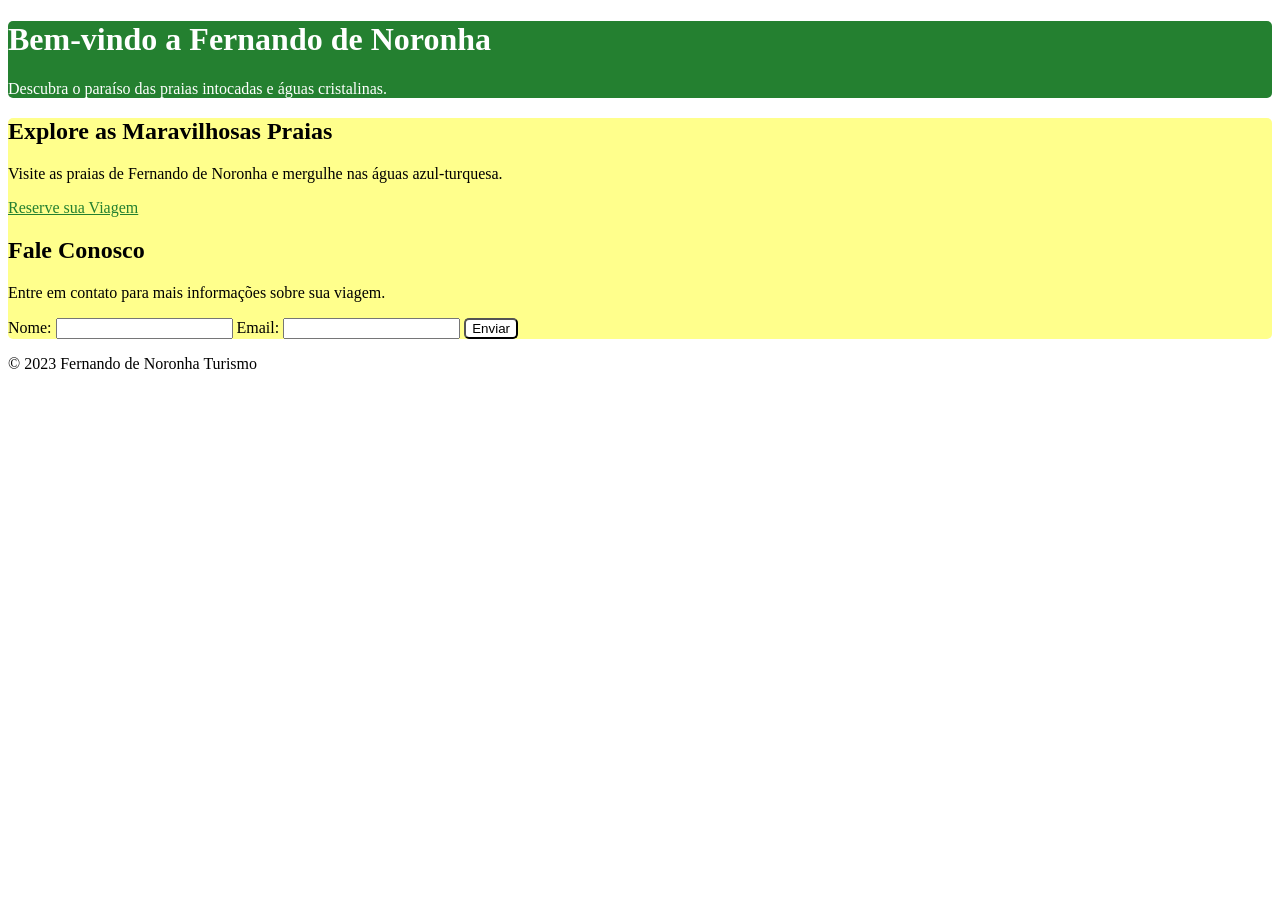
<file: Projetos/CSS/Exercicio 1/index.html>
<!DOCTYPE html>
<html lang="pt-br">

<head>
    <meta charset="UTF-8">
    <meta name="viewport" content="width=device-width, initial-scale=1.0">
    <title>Exercício 1</title>
    <link rel="stylesheet" href="style.css">
</head>

<body>
    <header>
        <h1>Bem-vindo a Fernando de Noronha</h1>
        <p>Descubra o paraíso das praias intocadas e águas cristalinas.</p>
    </header>

    <main>
        <section>
            <h2>Explore as Maravilhosas Praias</h2>
            <p>Visite as praias de Fernando de Noronha e mergulhe nas águas azul-turquesa.</p>
            <a href="#contact">Reserve sua Viagem</a>
        </section>

        <section id="contact">
            <h2>Fale Conosco</h2>
            <p>Entre em contato para mais informações sobre sua viagem.</p>
            <form>
                <label for="name">Nome:</label>
                <input type="text" id="name" name="name" required>
                <label for="email">Email:</label>
                <input type="email" id="email" name="email" required>
                <button type="submit">Enviar</button>
            </form>
        </section>
    </main>

    <footer>
        <p>© 2023 Fernando de Noronha Turismo</p>
    </footer>
</body>

</html>
</file>
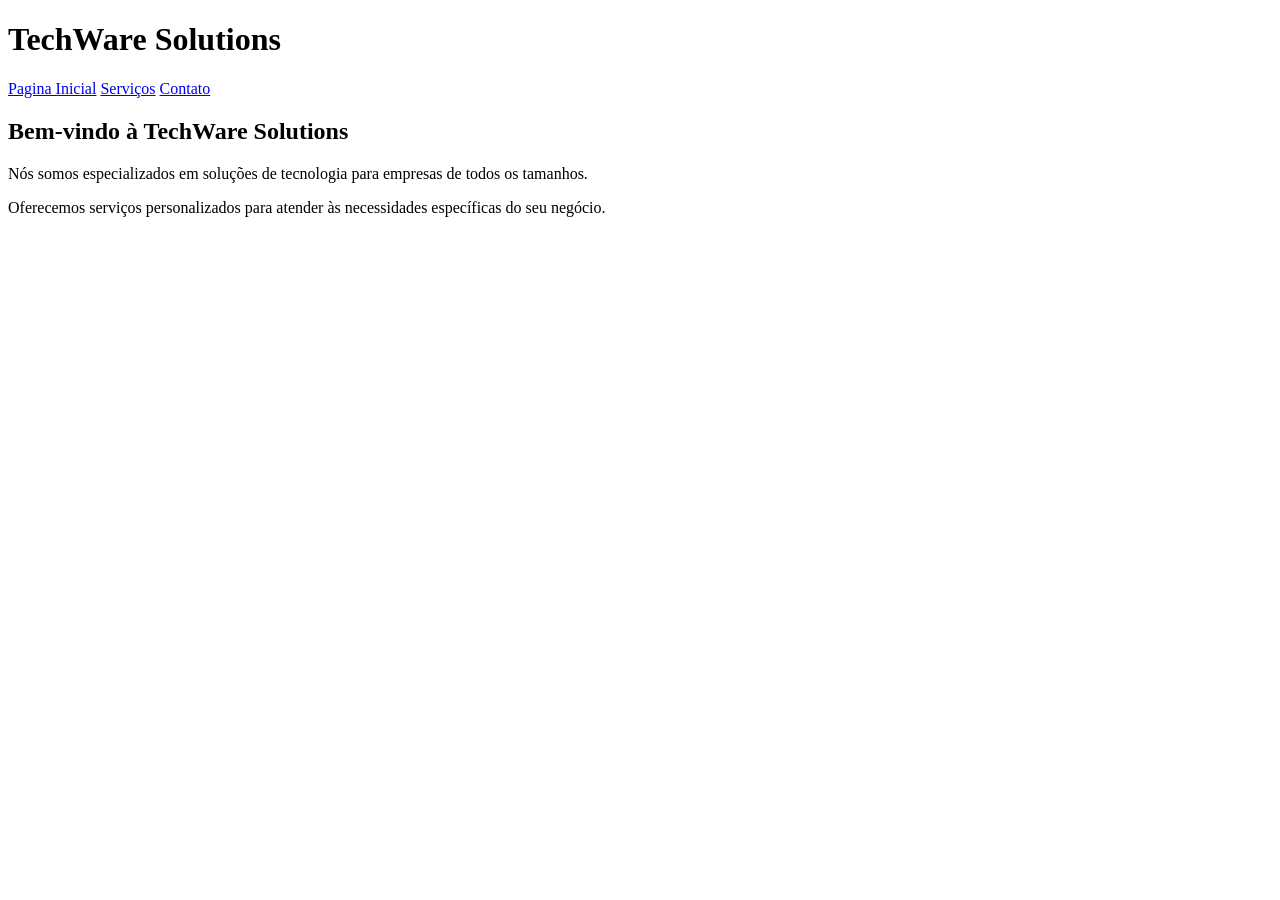
<file: Projetos/HTML/Exercicio 2/index.html>
<!DOCTYPE html>
<html lang="pt-BR">
<head>
    <meta charset="UTF-8">
    <meta name="viewport" content="width=device-width, initial-scale=1.0">
    <title>Inicio TechWare Solutions</title>
</head>
<body>
    <h1>TechWare Solutions</h1>
    <nav>
        <a href="./index.html">Pagina Inicial</a>
        <a href="./serviços.html">Serviços</a>
        <a href="./contato.html">Contato</a></nav>
    <h2>Bem-vindo à TechWare Solutions</h2>
    <p>Nós somos especializados em soluções de tecnologia para empresas de todos os tamanhos.</p>
    <p>Oferecemos serviços personalizados para atender às necessidades específicas do seu negócio.</p>
</body>
</html>
</file>
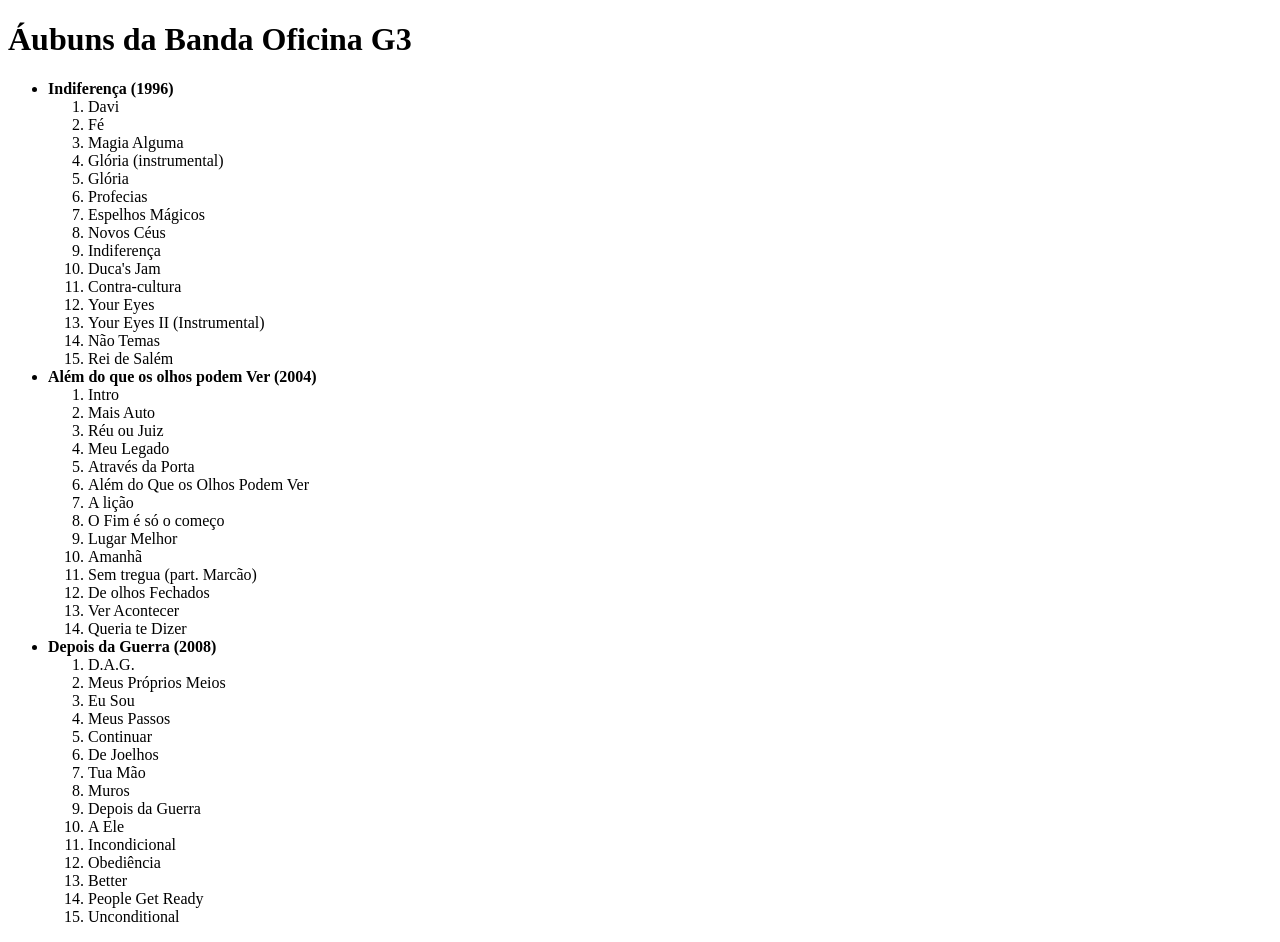
<file: Projetos/HTML/Exercicio 3/Index.html>
<!DOCTYPE html>
<html lang="en">
<head>
    <meta charset="UTF-8">
    <meta name="viewport" content="width=device-width, initial-scale=1.0">
    <title>Aubuns da Banda Oficina G3</title>
</head>
<body>
    <H1>Áubuns da Banda Oficina G3</H1>
    <ul>
        <li><b>Indiferença (1996)</b>
            <ol>
                <li>Davi</li>
                <li>Fé</li>
                <li>Magia Alguma</li>
                <li>Glória (instrumental)</li>
                <li>Glória</li>
                <li>Profecias</li>
                <li>Espelhos Mágicos</li>
                <li>Novos Céus</li>
                <li>Indiferença</li>
                <li>Duca's Jam</li>
                <li>Contra-cultura</li>
                <li>Your Eyes</li>
                <li>Your Eyes II (Instrumental)</li>
                <li>Não Temas</li>
                <li>Rei de Salém</li>
            </ol>
        </li>
        <li><b>Além do que os olhos podem Ver (2004)</b>
            <ol>
                <li>Intro</li>
                <li>Mais Auto</li>
                <li>Réu ou Juiz</li>
                <li>Meu Legado</li>
                <li>Através da Porta</li>
                <li>Além do Que os Olhos Podem Ver</li>
                <li>A lição</li>
                <li>O Fim é só o começo</li>
                <li>Lugar Melhor</li>
                <li>Amanhã</li>
                <li>Sem tregua (part. Marcão)</li>
                <li>De olhos Fechados</li>
                <li>Ver Acontecer</li>
                <li>Queria te Dizer</li>
            </ol>
        </li>
        <li><b>Depois da Guerra (2008)</b>
            <ol>
                <li>D.A.G.</li>
                <li>Meus Próprios Meios</li>
                <li>Eu Sou</li>
                <li>Meus Passos</li>
                <li>Continuar</li>
                <li>De Joelhos</li>
                <li>Tua Mão</li>
                <li>Muros</li>
                <li>Depois da Guerra</li>
                <li>A Ele</li>
                <li>Incondicional</li>
                <li>Obediência</li>
                <li>Better</li>
                <li>People Get Ready</li>
                <li>Unconditional</li>
            </ol>
        </li>
    </ul>
</body>
</html>
</file>
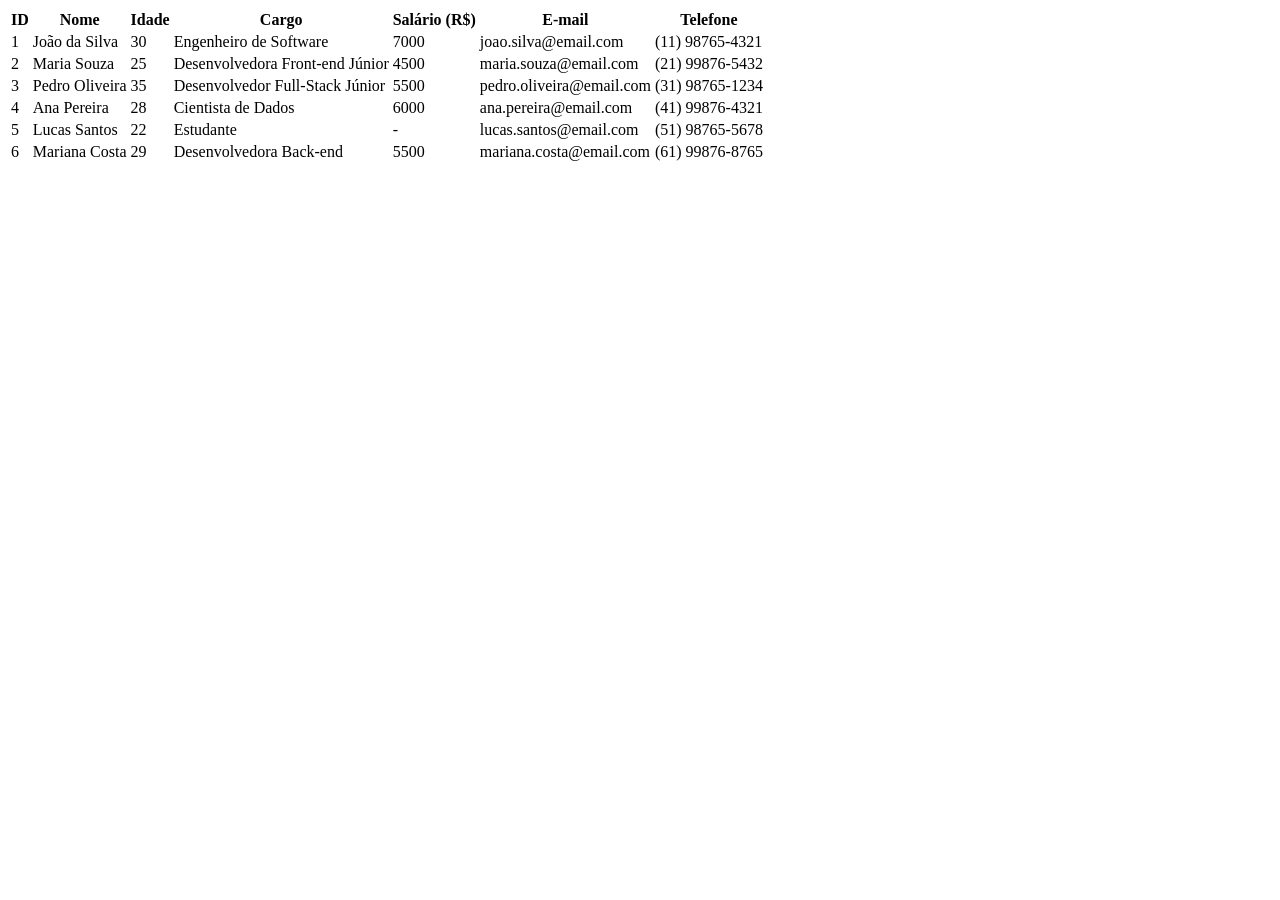
<file: Projetos/HTML/Exercicio 4/Index.html>
<!DOCTYPE html>
<html lang="en">
<head>
    <meta charset="UTF-8">
    <meta name="viewport" content="width=device-width, initial-scale=1.0">
    <title>Document</title>
</head>
<body>
    <table>
        <tr>
            <th>ID</th>
            <th>Nome</th>
            <th>Idade</th>
            <th>Cargo</th>
            <th>Salário (R$)</th>
            <th>E-mail</th>
            <th>Telefone</th>
        </tr>
        <tr>
            <td>1</td>
            <td>João da Silva</td>
            <td>30</td>
            <td>Engenheiro de Software</td>
            <td>7000</td>
            <td>joao.silva@email.com</td>
            <td>(11) 98765-4321</td>
        </tr>
        <tr>
            <td>2</td>
            <td>Maria Souza</td>
            <td>25</td>
            <td>Desenvolvedora Front-end Júnior </td>
            <td>4500</td>
            <td>maria.souza@email.com</td>
            <td>(21) 99876-5432</td>
        </tr>
        <tr>
            <td>3</td>
            <td>Pedro Oliveira</td>
            <td>35</td>
            <td>Desenvolvedor Full-Stack Júnior</td>
            <td>5500</td>
            <td>pedro.oliveira@email.com</td>
            <td>(31) 98765-1234</td>
        </tr>
        <tr>
            <td>4</td>
            <td>Ana Pereira</td>
            <td>28</td>
            <td>Cientista de Dados</td>
            <td>6000</td>
            <td>ana.pereira@email.com</td>
            <td>(41) 99876-4321</td>
        </tr>
        <tr>
            <td>5</td>
            <td>Lucas Santos</td>
            <td>22</td>
            <td>Estudante</td>
            <td>-</td>
            <td>lucas.santos@email.com</td>
            <td>(51) 98765-5678</td>
        </tr>
        <tr>
            <td>6</td>
            <td>Mariana Costa</td>
            <td>29</td>
            <td>Desenvolvedora Back-end</td>
            <td>5500</td>
            <td>mariana.costa@email.com</td>
            <td>(61) 99876-8765</td>
        </tr>
    </table>
</body>
</html>
</file>
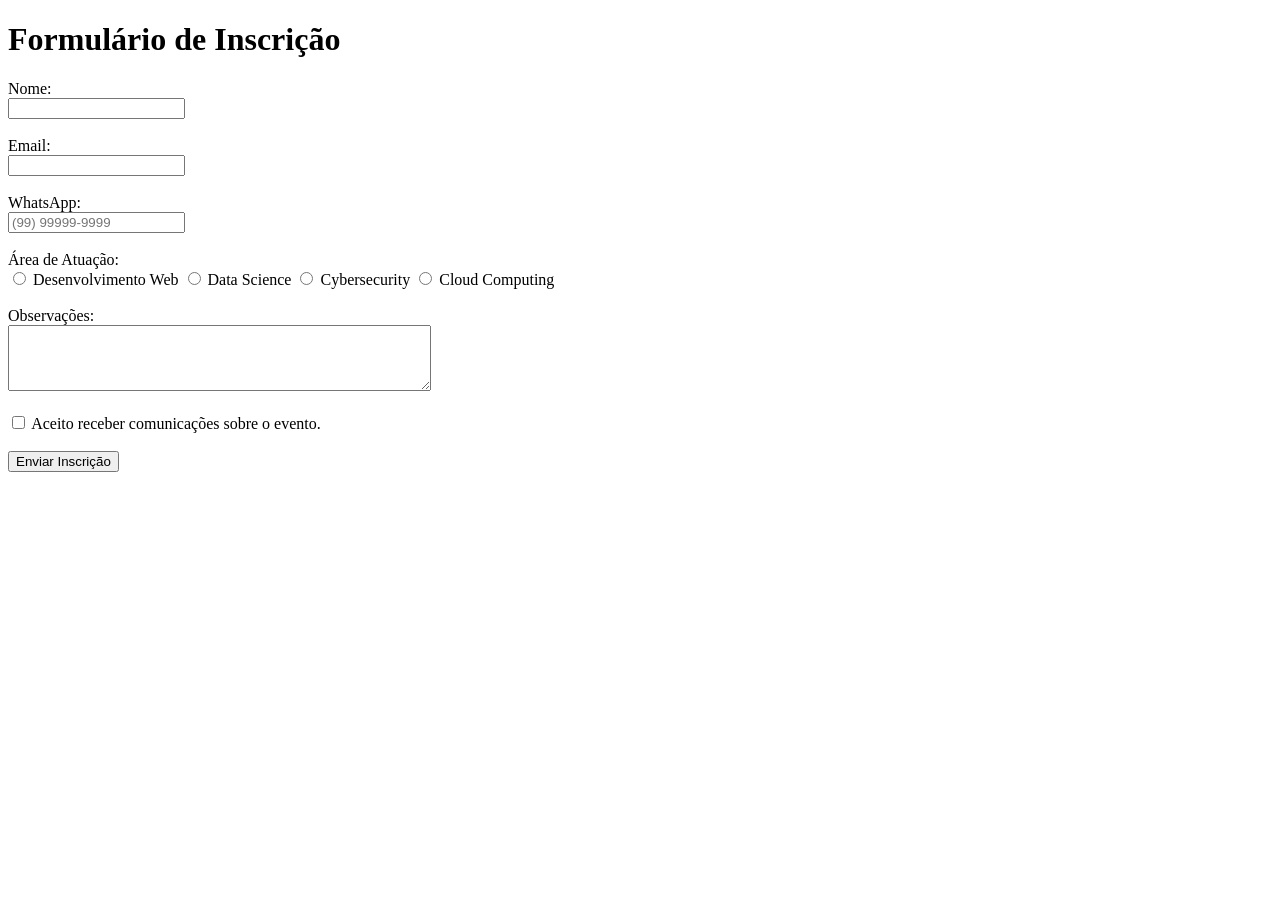
<file: Projetos/HTML/Exercicio 5/Index.html>
<!DOCTYPE html>
<html lang="pt-BR">
<head>
    <meta charset="UTF-8">
    <meta name="viewport" content="width=device-width, initial-scale=1.0">
    <title>Inscrição</title>
</head>
<body>
    <h1>Formulário de Inscrição</h1>
    <form>
        <label for="nome">Nome:</label>
        <br>
        <input type="text" id="nome" name="nome" required>
        <br><br>

        <label for="email">Email:</label>
        <br>
        <input type="email" id="email" name="email" required>
        <br><br>

        <label for="contato">WhatsApp:</label>
        <br>
        <input type="tel" id="contato" name="contato" 
               pattern="^\(\d{2}\)\s\d{5}-\d{4}$" 
               placeholder="(99) 99999-9999" required>
        <br><br>

        <label>Área de Atuação:</label>
        <br>
        <input type="radio" id="dev-web" name="area" value="Desenvolvimento Web">
        <label for="dev-web">Desenvolvimento Web</label>

        <input type="radio" id="data-science" name="area" value="Data Science">
        <label for="data-science">Data Science</label>

        <input type="radio" id="cybersecurity" name="area" value="Cybersecurity">
        <label for="cybersecurity">Cybersecurity</label>

        <input type="radio" id="cloud" name="area" value="Cloud Computing">
        <label for="cloud">Cloud Computing</label>
        <br><br>

        <label for="observacao">Observações:</label>
        <br>
        <textarea id="observacao" name="observacao" rows="4" cols="50"></textarea>
        <br><br>

        <input type="checkbox" id="aceite" name="aceite" required>
        <label for="aceite">Aceito receber comunicações sobre o evento.</label>
        <br><br>

        <input type="submit" value="Enviar Inscrição">
    </form>
</body>
</html>
</file>
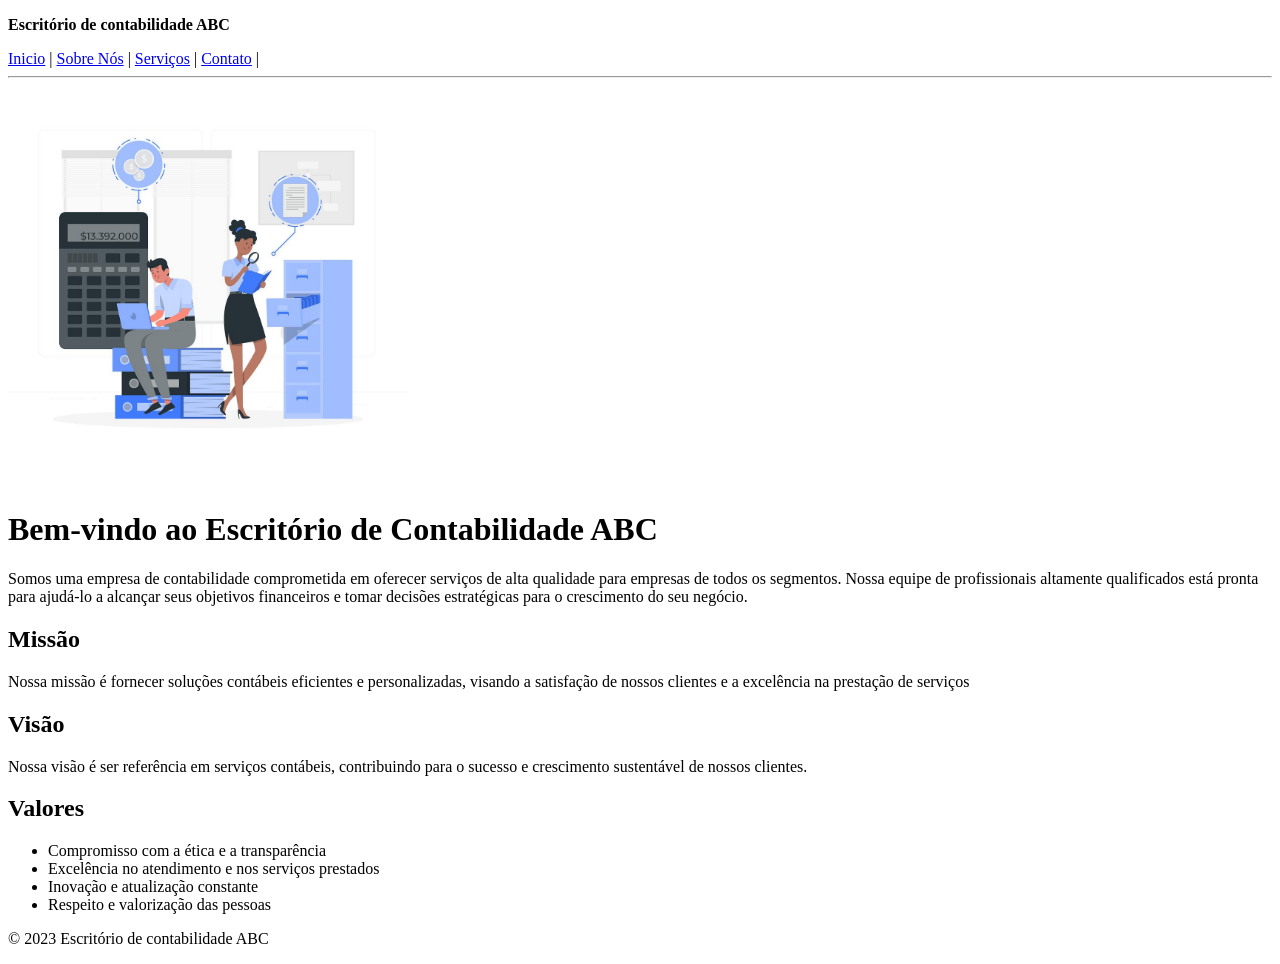
<file: Projetos/HTML/Exercicio 6/index.html>
<!DOCTYPE html>
<html lang="pt-BR">
<head>
    <meta charset="UTF-8">
    <meta name="viewport" content="width=device-width, initial-scale=1.0">
    <title>Pagina inicial</title>
</head>
<body>
    <header>
        <p><b>Escritório de contabilidade ABC</b></p>
        <nav>
            <a href="./index.html">Inicio</a> |
            <a href="./sobre.html">Sobre Nós</a> |
            <a href="./servicos.html">Serviços</a> |
            <a href="./Contato.html">Contato</a> |
        </nav> 
        <hr>
    </header>
    <img src="./img/sbuuzo74ehlh0q2ehsfzm2wec4f7.jpeg" alt="contabilidade" width="400" height="400">
    <h1>Bem-vindo ao Escritório de Contabilidade ABC</h1>
    <p>Somos uma empresa de contabilidade comprometida em oferecer serviços de alta qualidade para empresas de todos os segmentos. Nossa equipe de profissionais altamente qualificados está pronta para ajudá-lo a alcançar seus objetivos financeiros e tomar decisões estratégicas para o crescimento do seu negócio.</p>
    <h2>Missão</h2>
    <p>Nossa missão é fornecer soluções contábeis eficientes e personalizadas, visando a satisfação de nossos clientes e a excelência na prestação de serviços</p>
    <h2>Visão</h2>
    <p>Nossa visão é ser referência em serviços contábeis, contribuindo para o sucesso e crescimento sustentável de nossos clientes.</p>
    <h2>Valores</h2>
    <ul>
        <li>Compromisso com a ética e a transparência</li>
        <li>Excelência no atendimento e nos serviços prestados</li>
        <li>Inovação e atualização constante</li>
        <li>Respeito e valorização das pessoas</li>
    </ul>
    <footer>
        <p>© 2023 Escritório de contabilidade ABC</p>
    </footer>
    
</body>
</html>
</file>
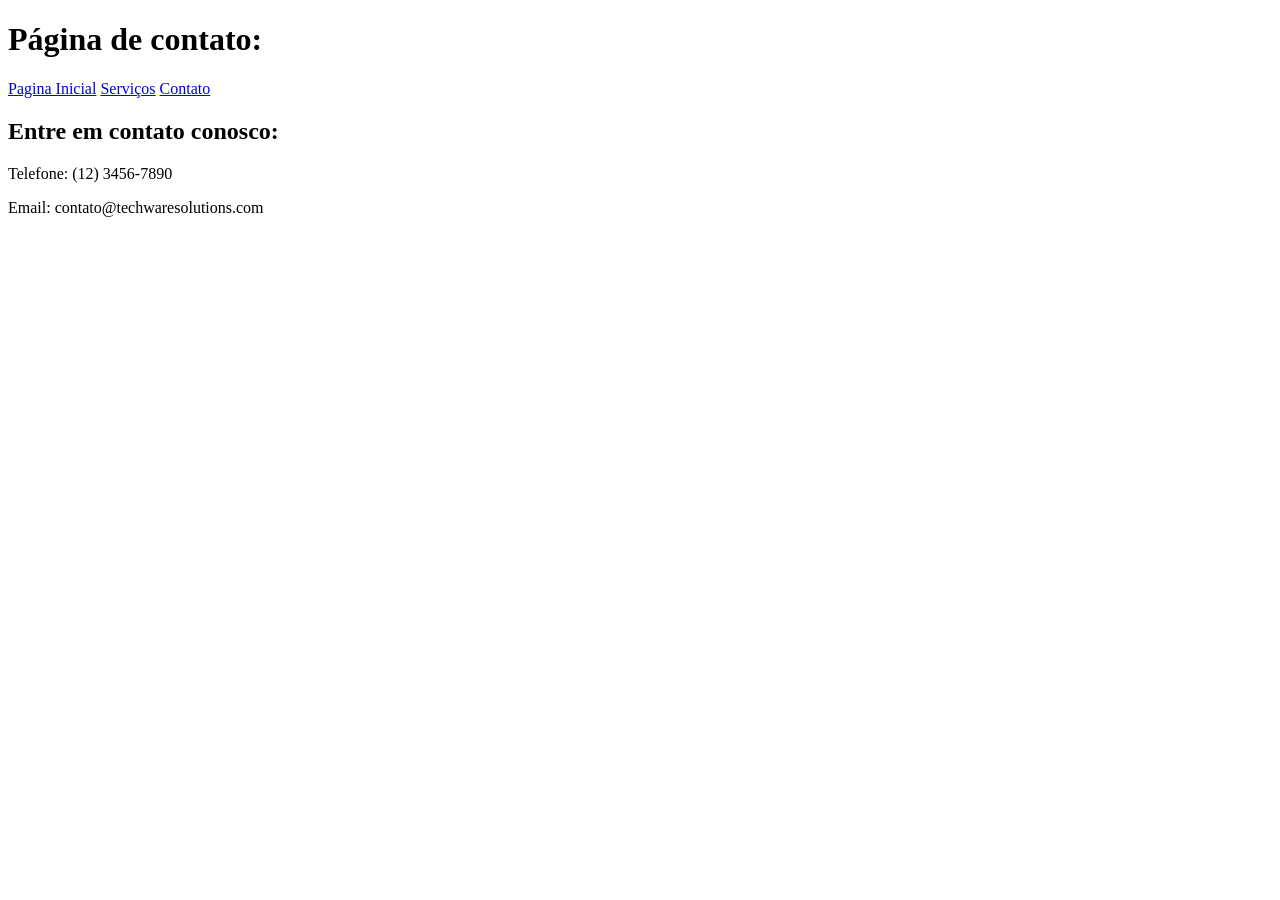
<file: Projetos/HTML/Exercicio 2/contato.html>
<!DOCTYPE html>
<html lang="pt-BR">
<head>
    <meta charset="UTF-8">
    <meta name="viewport" content="width=device-width, initial-scale=1.0">
    <title>Inicio TechWare Solutions</title>
</head>
<body>
    <h1>Página de contato:</h1>
    <nav>
        <a href="./index.html">Pagina Inicial</a>
        <a href="./serviços.html">Serviços</a>
        <a href="./contato.html">Contato</a>
    </nav>
    <h2>Entre em contato conosco:</h2>
    <p>Telefone: (12) 3456-7890</p>
    <p>Email: contato@techwaresolutions.com</p>
</body>
</html>
</file>
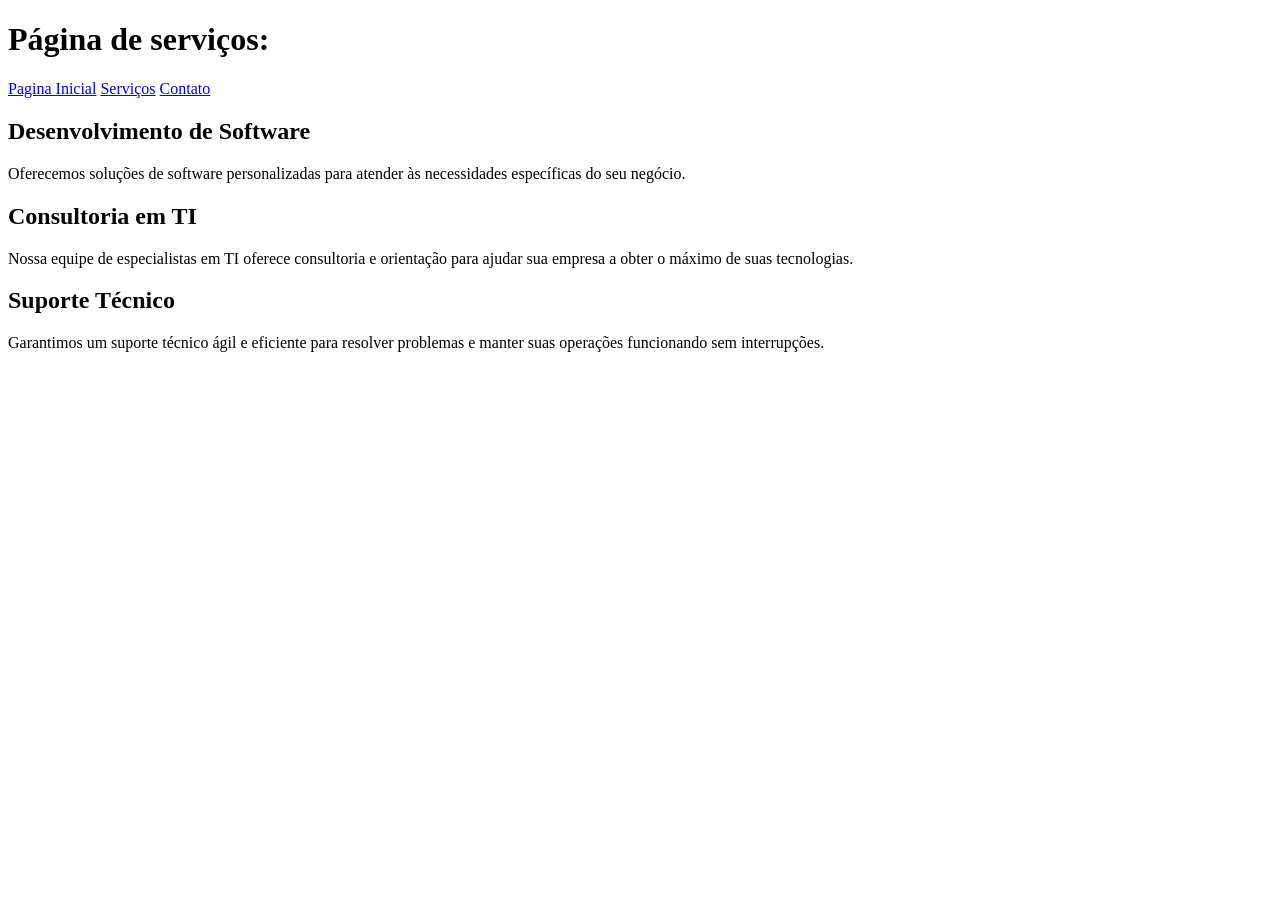
<file: Projetos/HTML/Exercicio 2/serviços.html>
<!DOCTYPE html>
<html lang="pt-BR">
<head>
    <meta charset="UTF-8">
    <meta name="viewport" content="width=device-width, initial-scale=1.0">
    <title>Inicio TechWare Solutions</title>
</head>
<body>
    <h1>Página de serviços:</h1>
    <nav>
        <a href="./index.html">Pagina Inicial</a>
        <a href="./serviços.html">Serviços</a>
        <a href="./contato.html">Contato</a>
    </nav>
    <h2>Desenvolvimento de Software</h2>
    <p>Oferecemos soluções de software personalizadas para atender às necessidades específicas do seu negócio.</p>
    <h2>Consultoria em TI</h2>
    <p>Nossa equipe de especialistas em TI oferece consultoria e orientação para ajudar sua empresa a obter o máximo de suas tecnologias.</p>
    <h2>Suporte Técnico</h2>
    <p>Garantimos um suporte técnico ágil e eficiente para resolver problemas e manter suas operações funcionando sem interrupções.</p>
</body>
</html>
</file>
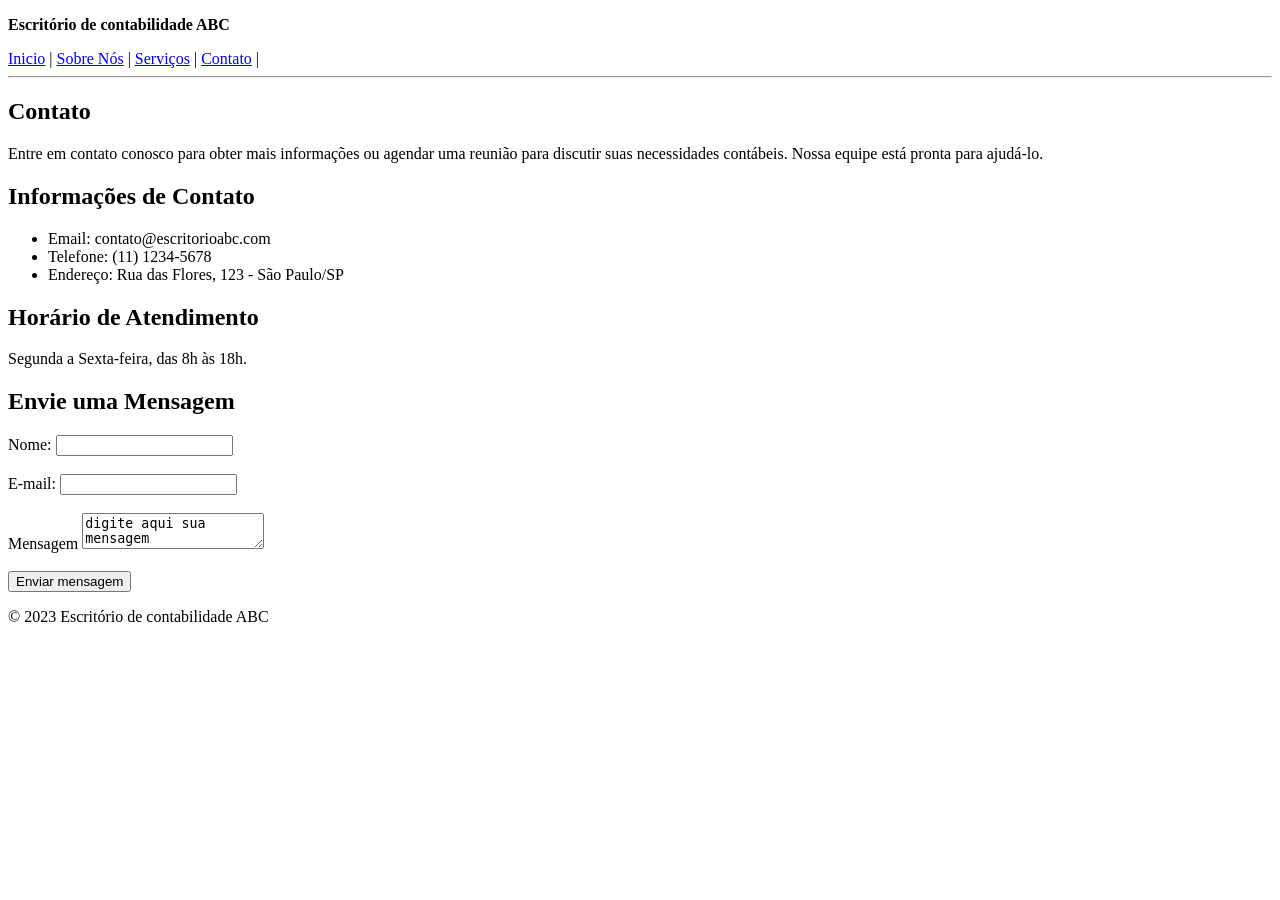
<file: Projetos/HTML/Exercicio 6/Contato.html>
<!DOCTYPE html>
<html lang="pt-BR">
<head>
    <meta charset="UTF-8">
    <meta name="viewport" content="width=device-width, initial-scale=1.0">
    <title>Document</title>
</head>
<body>
     <header>
        <p><b>Escritório de contabilidade ABC</b></p>
        <nav>
            <a href="./index.html">Inicio</a> |
            <a href="./sobre.html">Sobre Nós</a> |
            <a href="./servicos.html">Serviços</a> |
            <a href="./Contato.html">Contato</a> |
        </nav> 
        <hr>
    <main>
        <h2>Contato</h2>
        <p>Entre em contato conosco para obter mais informações ou agendar uma reunião para discutir suas necessidades contábeis. Nossa equipe está pronta para ajudá-lo.</p>
        <h2>Informações de Contato</h2>
        <ul>
            <li>Email: contato@escritorioabc.com</li>
            <li>Telefone: (11) 1234-5678</li>
            <li>Endereço: Rua das Flores, 123 - São Paulo/SP</li>
        </ul>
        <h2>Horário de Atendimento</h2>
             <p>Segunda a Sexta-feira, das 8h às 18h.</p>
        <h2>Envie uma Mensagem</h2>
            <form action="input">
                <label for="name">Nome:</label>
                <input type="text">
                <br><br>
                <label for="e-mail">E-mail:</label>
                <input type="email">
                <br><br>
                <label for="mensagem">Mensagem</label>
                <textarea name="mensagem" id="mensagem" maxlength="500">digite aqui sua mensagem</textarea>
                <br><br>
                <button id="submit">Enviar mensagem</button></form>
    </main>
    <footer>
        <p>© 2023 Escritório de contabilidade ABC</p>
    </footer>
    

</body>
</html>
</file>
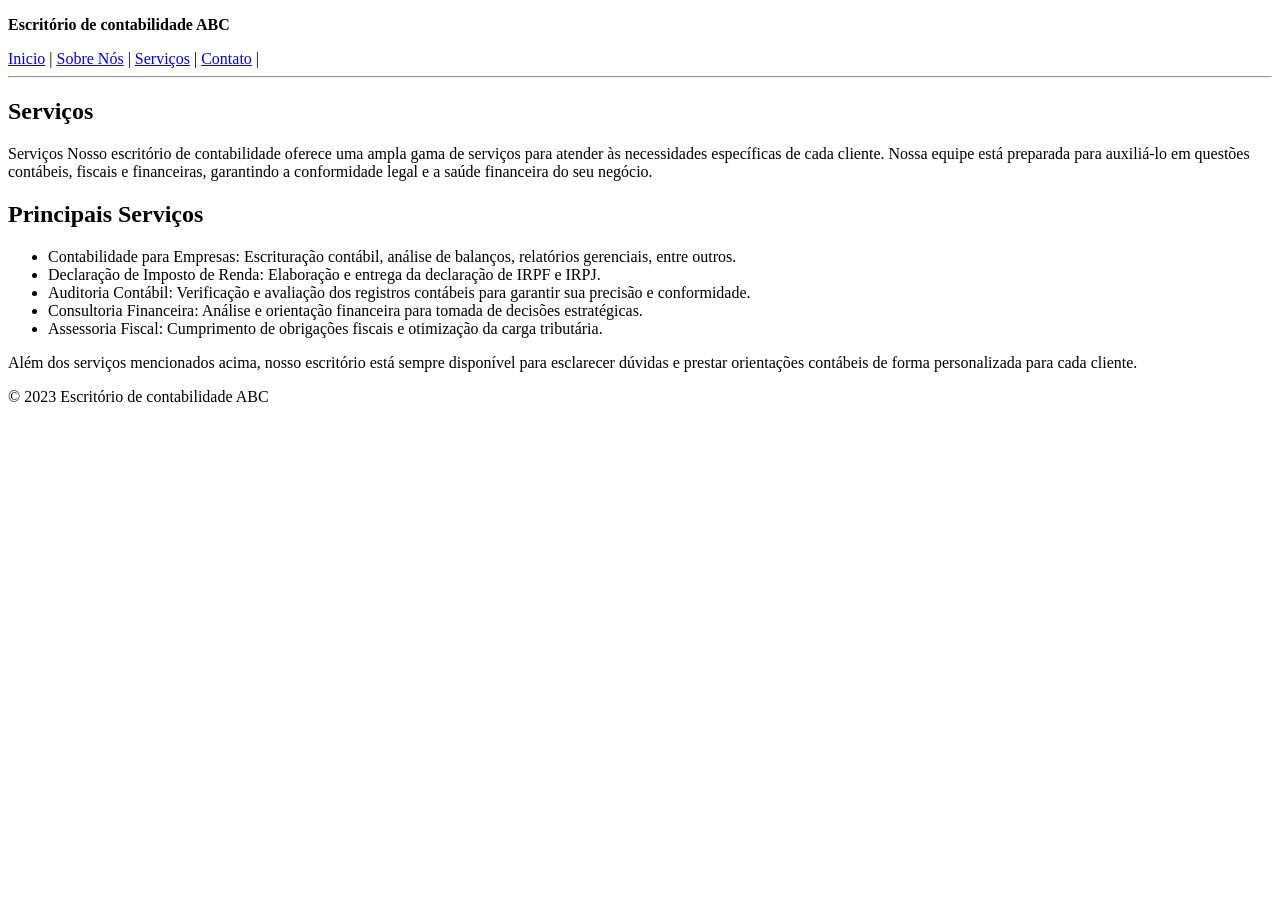
<file: Projetos/HTML/Exercicio 6/servicos.html>
<!DOCTYPE html>
<html lang="pt-BR">
<head>
    <meta charset="UTF-8">
    <meta name="viewport" content="width=device-width, initial-scale=1.0">
    <title>Document</title>
</head>
<body>
     <header>
        <p><b>Escritório de contabilidade ABC</b></p>
        <nav>
            <a href="./index.html">Inicio</a> |
            <a href="./sobre.html">Sobre Nós</a> |
            <a href="./servicos.html">Serviços</a> |
            <a href="./Contato.html">Contato</a> |
        </nav> 
        <hr>
        <main>
            <h2>Serviços</h2>
            <P>Serviços Nosso escritório de contabilidade oferece uma ampla gama de serviços para atender às necessidades específicas de cada cliente. Nossa equipe está preparada para auxiliá-lo em questões contábeis, fiscais e financeiras, garantindo a conformidade legal e a saúde financeira do seu negócio.</P>
            <h2>Principais Serviços</h2>
            <ul>
                <li>Contabilidade para Empresas: Escrituração contábil, análise de balanços, relatórios gerenciais, entre outros.</li>
                <li>Declaração de Imposto de Renda: Elaboração e entrega da declaração de IRPF e IRPJ.</li>
                <li>Auditoria Contábil: Verificação e avaliação dos registros contábeis para garantir sua precisão e conformidade.</li>
                <li>Consultoria Financeira: Análise e orientação financeira para tomada de decisões estratégicas.</li>
                <li> Assessoria Fiscal: Cumprimento de obrigações fiscais e otimização da carga tributária.</li>
            </ul>
            <p>Além dos serviços mencionados acima, nosso escritório está sempre disponível para esclarecer dúvidas e prestar orientações contábeis de forma personalizada para cada cliente.</p>
        </main>
        <footer>
            <p>© 2023 Escritório de contabilidade ABC</p>
        </footer>
</body>
</html>
</file>
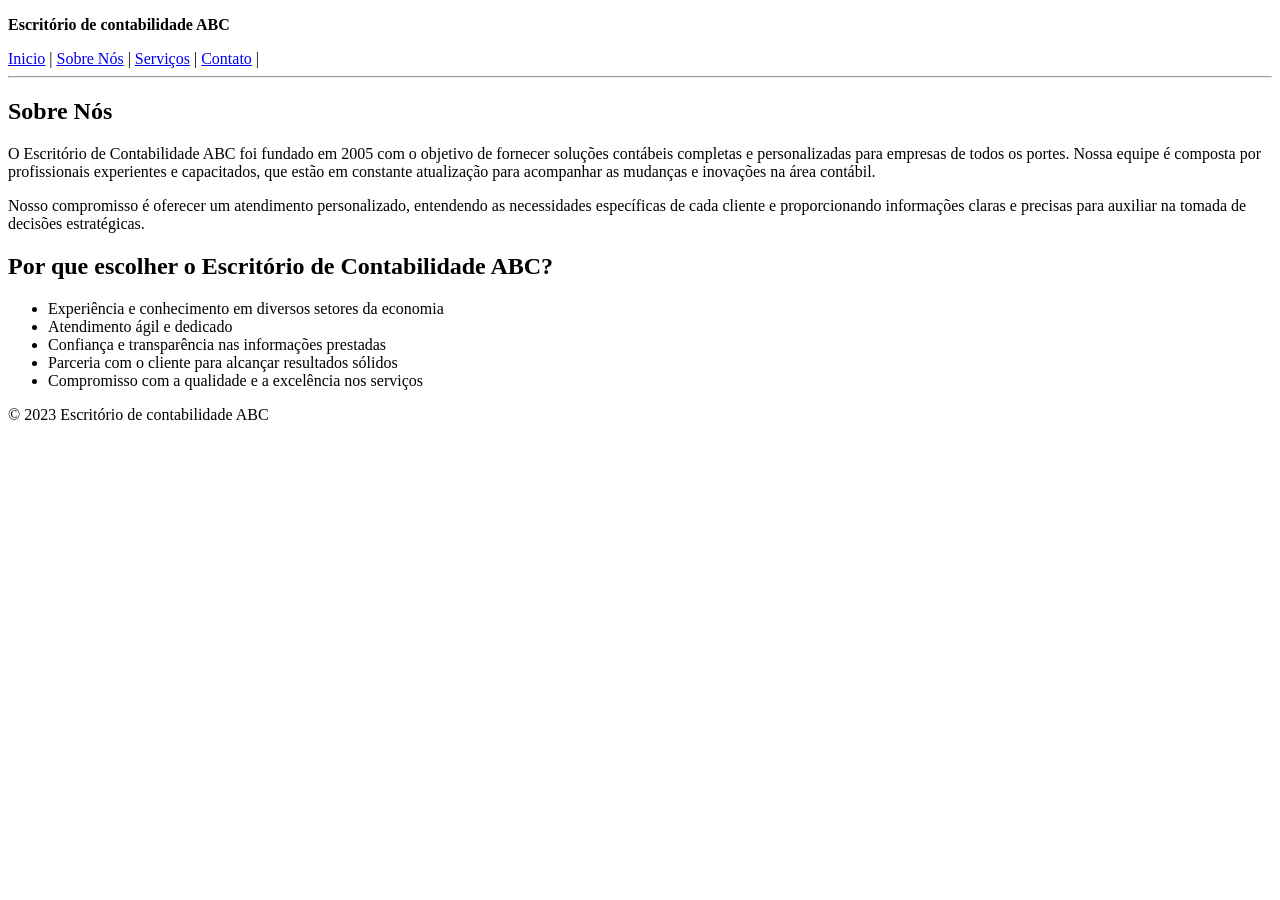
<file: Projetos/HTML/Exercicio 6/sobre.html>
<!DOCTYPE html>
<html lang="pt-BR">
<head>
    <meta charset="UTF-8">
    <meta name="viewport" content="width=device-width, initial-scale=1.0">
    <title>Document</title>
</head>
<body>
     <header>
        <p><b>Escritório de contabilidade ABC</b></p>
        <nav>
            <a href="./index.html">Inicio</a> |
            <a href="./sobre.html">Sobre Nós</a> |
            <a href="./servicos.html">Serviços</a> |
            <a href="./Contato.html">Contato</a> |
        </nav> 
        <hr>
        <Main>
            <h2>Sobre Nós</h2>
            <p>O Escritório de Contabilidade ABC foi fundado em 2005 com o objetivo de fornecer soluções contábeis completas e personalizadas para empresas de todos os portes. Nossa equipe é composta por profissionais experientes e capacitados, que estão em constante atualização para acompanhar as mudanças e inovações na área contábil.</p>
            <p>Nosso compromisso é oferecer um atendimento personalizado, entendendo as necessidades específicas de cada cliente e proporcionando informações claras e precisas para auxiliar na tomada de decisões estratégicas.</p>
            <h2>Por que escolher o Escritório de Contabilidade ABC?</h2>
            <ul>
                <li>Experiência e conhecimento em diversos setores da economia</li>
                <li>Atendimento ágil e dedicado</li>
                <li>Confiança e transparência nas informações prestadas</li>
                <li>Parceria com o cliente para alcançar resultados sólidos</li>
                <li>Compromisso com a qualidade e a excelência nos serviços</li>
            </ul>
            <footer>
                <p>© 2023 Escritório de contabilidade ABC</p>
            </footer>
        </Main>
</body>
</html>
</file>
<file: Projetos/CSS/Exercicio 1/style.css>
body{
    background-image: url('https://www.viagenspossiveis.com.br/wp-content/uploads/2013/02/C360_2012-11-19-17-59-02.jpg?_gl=1*1qj459a*_ga*MTMzNTYzODYxMy4xNzA2MDIxODE5*_ga_37GXT4VGQK*MTcyOTAwMjM5OC45NDQuMS4xNzI5MDA2MzI4LjAuMC4w*_fplc*VzJ0OUolMkZsMnZoaGN4QW5nb3RIWTk0cDlySSUyQnlESU4lMkZWZzJESmN4S0JKJTJGUDdaY3QxQ0U5Z2R1UDBjcnVta0dwMXZRdG16bnRsQm1oeTRlMXRlNVdUc0NmWWk2RGdmb1daMXduOHVIY2tVcSUyQkZKNjRpVmFVSmpnMElrclpwQSUzRCUzRA..');
    background-size: cover;
    background-repeat: no-repeat;
}
header{
    background-color: #248030;
    border-radius: 5px;
    color: white;
}
main{
    background-color: #ffff8c;
    border-radius: 5px;

}
a{
    color: #248030;
}
footer{
    background-color: white;
    color: black;
    border-radius: 5px;
}
button{
    background-color: #ffffff;
    border-radius: 5px;
}
</file>
